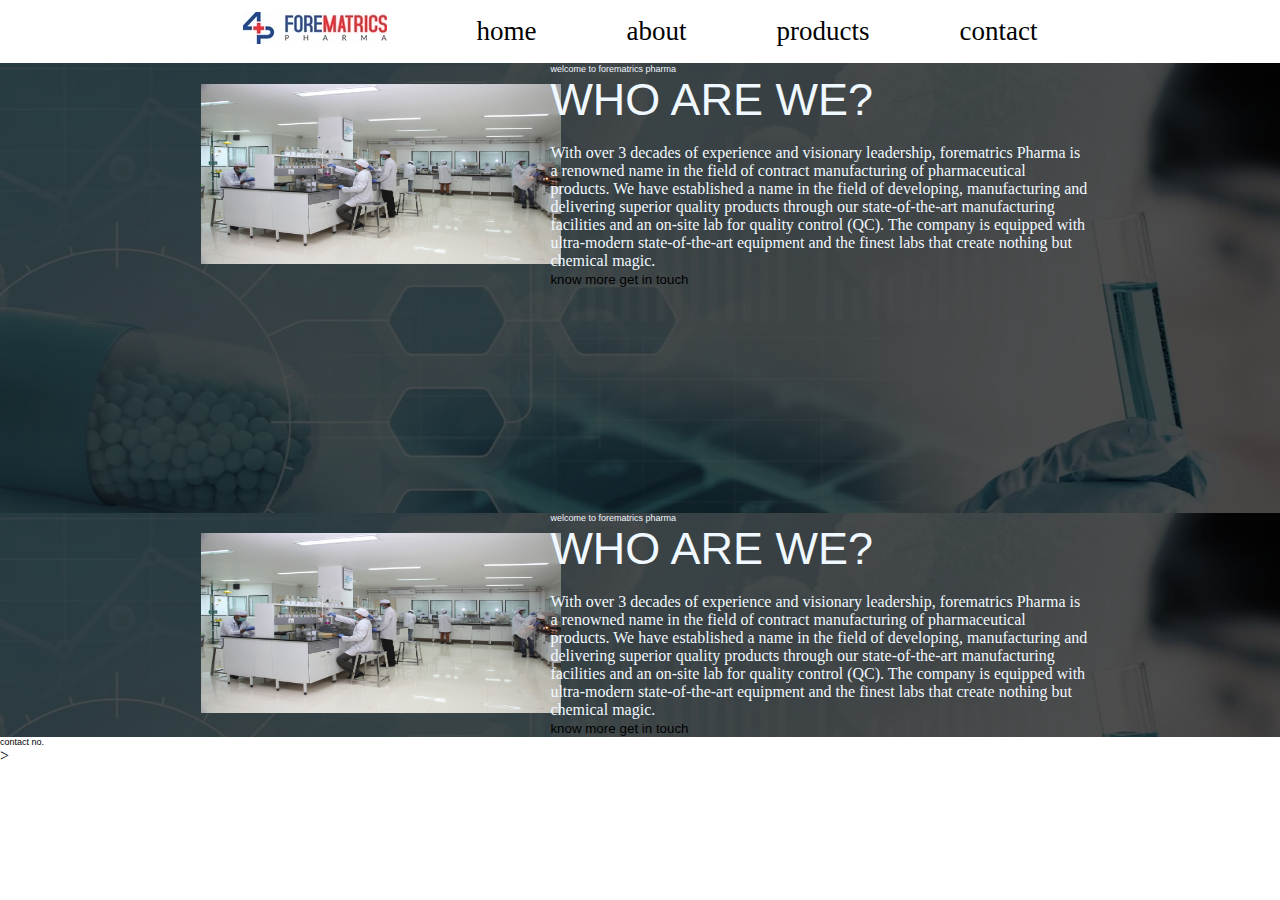
<file: view/index.html>
<!DOCTYPE html>
<html lang="en">
<head>
    <meta charset="UTF-8">
    <meta http-equiv="X-UA-Compatible" content="IE=edge">
    <meta name="viewport" content="width=device-width, initial-scale=1.0">
    <link rel="stylesheet" href="../css/style.css">
    <link rel="stylesheet" href="https://use.fontawesome.com/releases/v5.15.4/css/all.css"/>
    <title>forematrics pharma</title>
</head>
<body>
    <section id="header">
        <nav class="navbar bgcolor" id="navbar">
            <ul class="nav-list">
                <li class="logo"><a href="#home"><img src="../img/logo.jpeg"></a></li>
                <li><a href="home.html">home</a></li>
                <li><a href="about.html">about</a></li>
                <li><a href="products.html">products</a></li>
                <li><a href="#contact">contact</a></li>
            </ul>
        </nav>   
    </section>
    
    <section class="background firstsection">
        <div class="box-main">
            <div class="firsthalf">
            <img src="../img/company.jpg" alt="none"></div>
            <div class="secondhalf">
                <p class="text-subtitle">welcome to forematrics pharma</p>
                <p class="text-title">WHO ARE WE?</p>
                <p class="text-paragraph">With over 3 decades of experience and visionary leadership, 
                    forematrics Pharma is a renowned name in the field of contract manufacturing of pharmaceutical products. 
                    We have established a name in the field of developing, 
                    manufacturing and delivering superior quality products through our state-of-the-art manufacturing facilities and an on-site lab for quality control (QC). 
                    The company is equipped with ultra-modern state-of-the-art equipment and the finest labs that create nothing but chemical magic.
                </p>
            <button class="btn">know more</button>
            <button class="btn">get in touch</button>
    </section>

    <section class="background" id="home">
        <div class="box-main">
            <div class="firsthalf">
            <img src="../img/company.jpg" alt="none"></div>
            <div class="secondhalf">
                <p class="text-subtitle">welcome to forematrics pharma</p>
                <p class="text-title">WHO ARE WE?</p>
                <p class="text-paragraph">With over 3 decades of experience and visionary leadership, 
                    forematrics Pharma is a renowned name in the field of contract manufacturing of pharmaceutical products. 
                    We have established a name in the field of developing, 
                    manufacturing and delivering superior quality products through our state-of-the-art manufacturing facilities and an on-site lab for quality control (QC). 
                    The company is equipped with ultra-modern state-of-the-art equipment and the finest labs that create nothing but chemical magic.
                </p>
            <button class="btn">know more</button>
            <button class="btn">get in touch</button>
    </section>
    <section id="contact">
        <p class="text-subtitle">contact no.</p>
    </section>>
</body>
</html>
</file>
<file: css/style.css>
*{
    margin: 0;
    padding: 0;
}

.logo{
    display: flex;
    padding-left: 5vh;
}

#header{
    display: flex;
    justify-content: space-between;
    position: sticky;
    top: 0;
    left: 0;
}

.navbar{
    display: flex;
    width: 100%;
    justify-content: center;
    cursor: pointer;
    height: 7vh;
}

.nav-list{
    display: flex;
    align-items: center;
    justify-content: center;
}

.nav-list li{
    list-style: none;
    padding: 5vh;
}

.nav-list li a{
    text-decoration: none;
    color: rgb(0, 0, 0);
    font-family: Georgia, 'Times New Roman', Times, serif;
    font-size: 3vh;
    transition: 0.3s ease;
}

.nav-list li a:hover{
    text-decoration: none;
    color: rgb(80, 70, 63);
}

.background{
    background: rgba(1, 1, 1, 0.7) url('../img/new-product-500x500.webp');
    background-blend-mode: darken;
    background-size: cover;
}

.firstsection{
    height: 50vh;
    align-items: center;
    justify-content: center;
    cursor:auto;
}

.bgcolor{
    background-color: rgb(255, 255, 255);
}

.box-main{
    display: flex;
    justify-content: center;
    align-items: center;
    height: max-content;
    color: aliceblue;
    margin: auto;
    max-width: 70%;
    height: 50%;
}

.firsthalf{
    width: 40%;
    margin: auto;
}

.secondhalf{
    width: 60%;
    flex-direction: column;
    padding: auto;
    margin: auto;

}

.firsthalf img{
    padding: auto;
    justify-content: center;
    width: 40vh;
    height: 20vh;
    padding-left: 1vh;
}

.text-title{
    font-size: 5vh;
    font-family: 'Segoe UI', Tahoma, Geneva, Verdana, sans-serif;
    text-decoration: none;
    padding-bottom: 2vh;
}

.text-subtitle{
    font-size: 1vh;
    font-family: 'Segoe UI', Tahoma, Geneva, Verdana, sans-serif;
    text-decoration: none;
}

.text-small{
    font-size: 2vh;
    font-family: 'Times New Roman', Times, serif;
    text-decoration: none;
}

.btn{
    background-color: transparent;
    border: 1vh;
}
</file>
